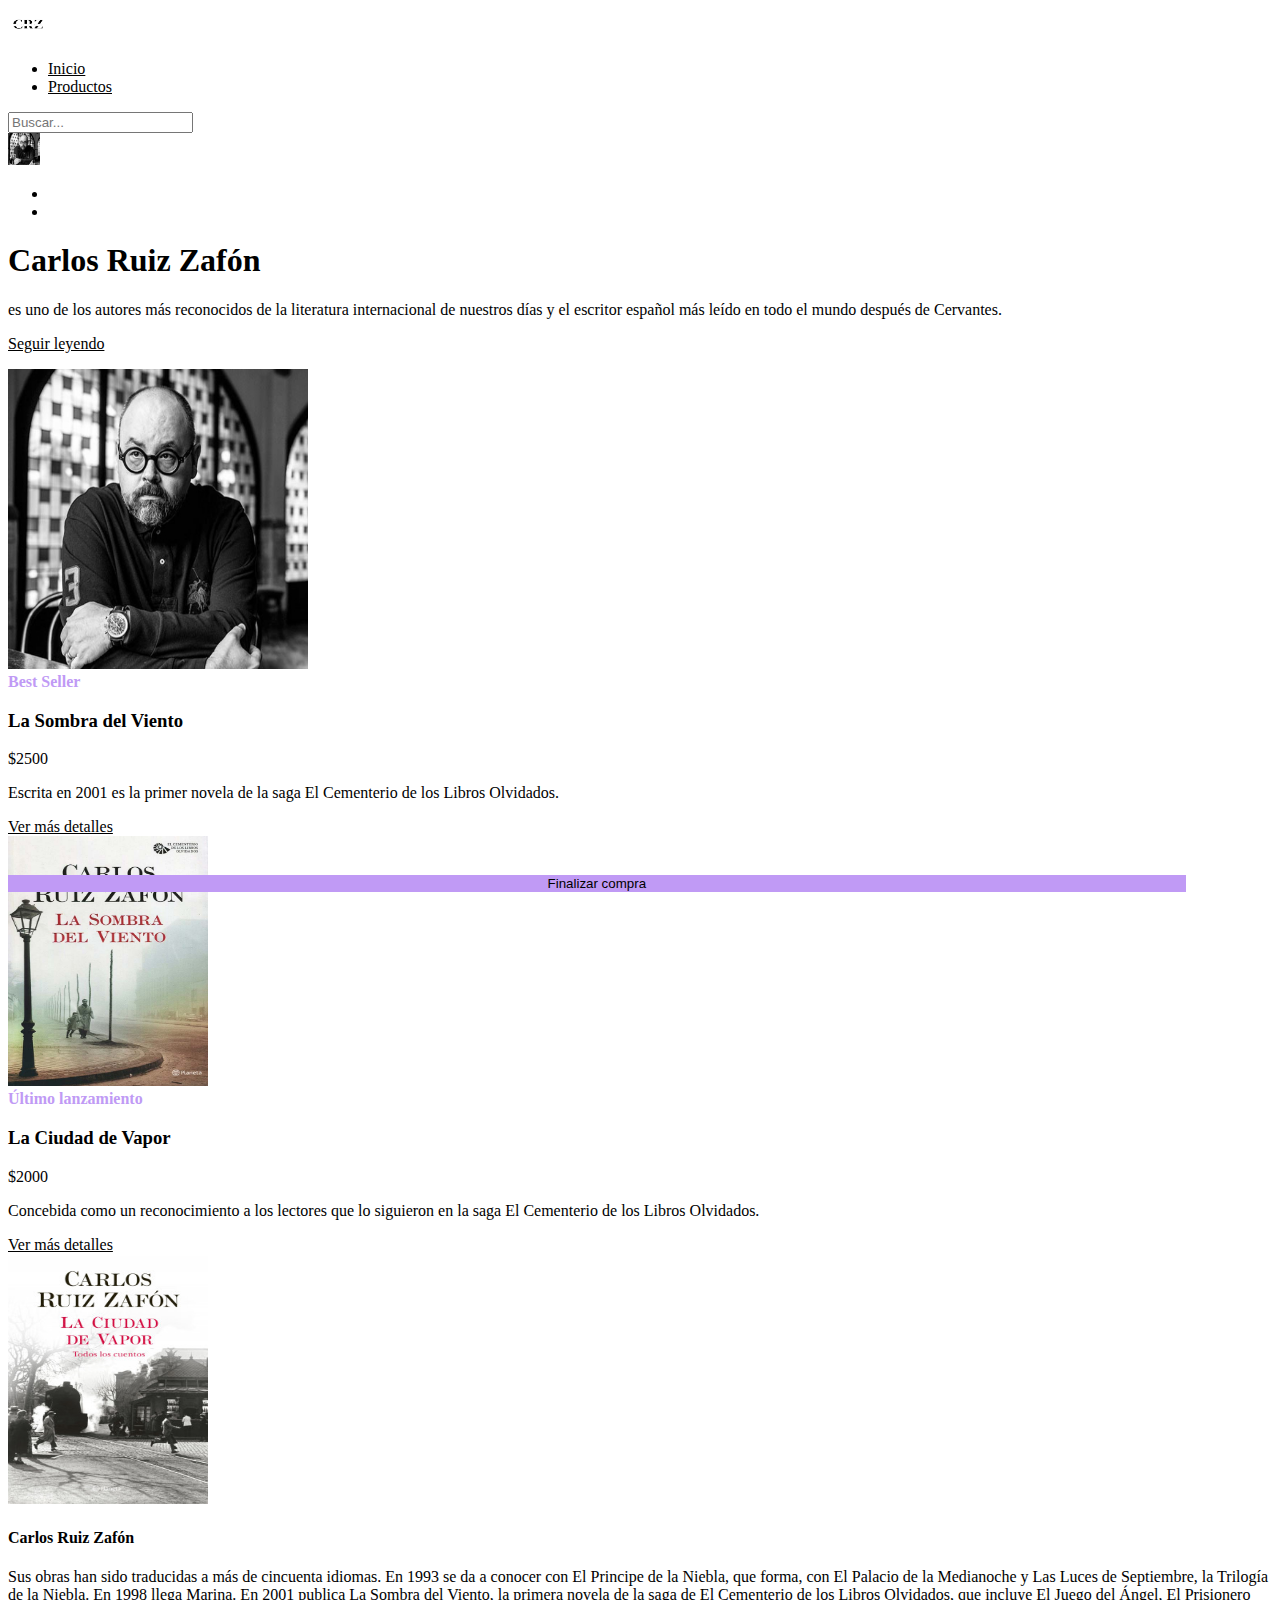
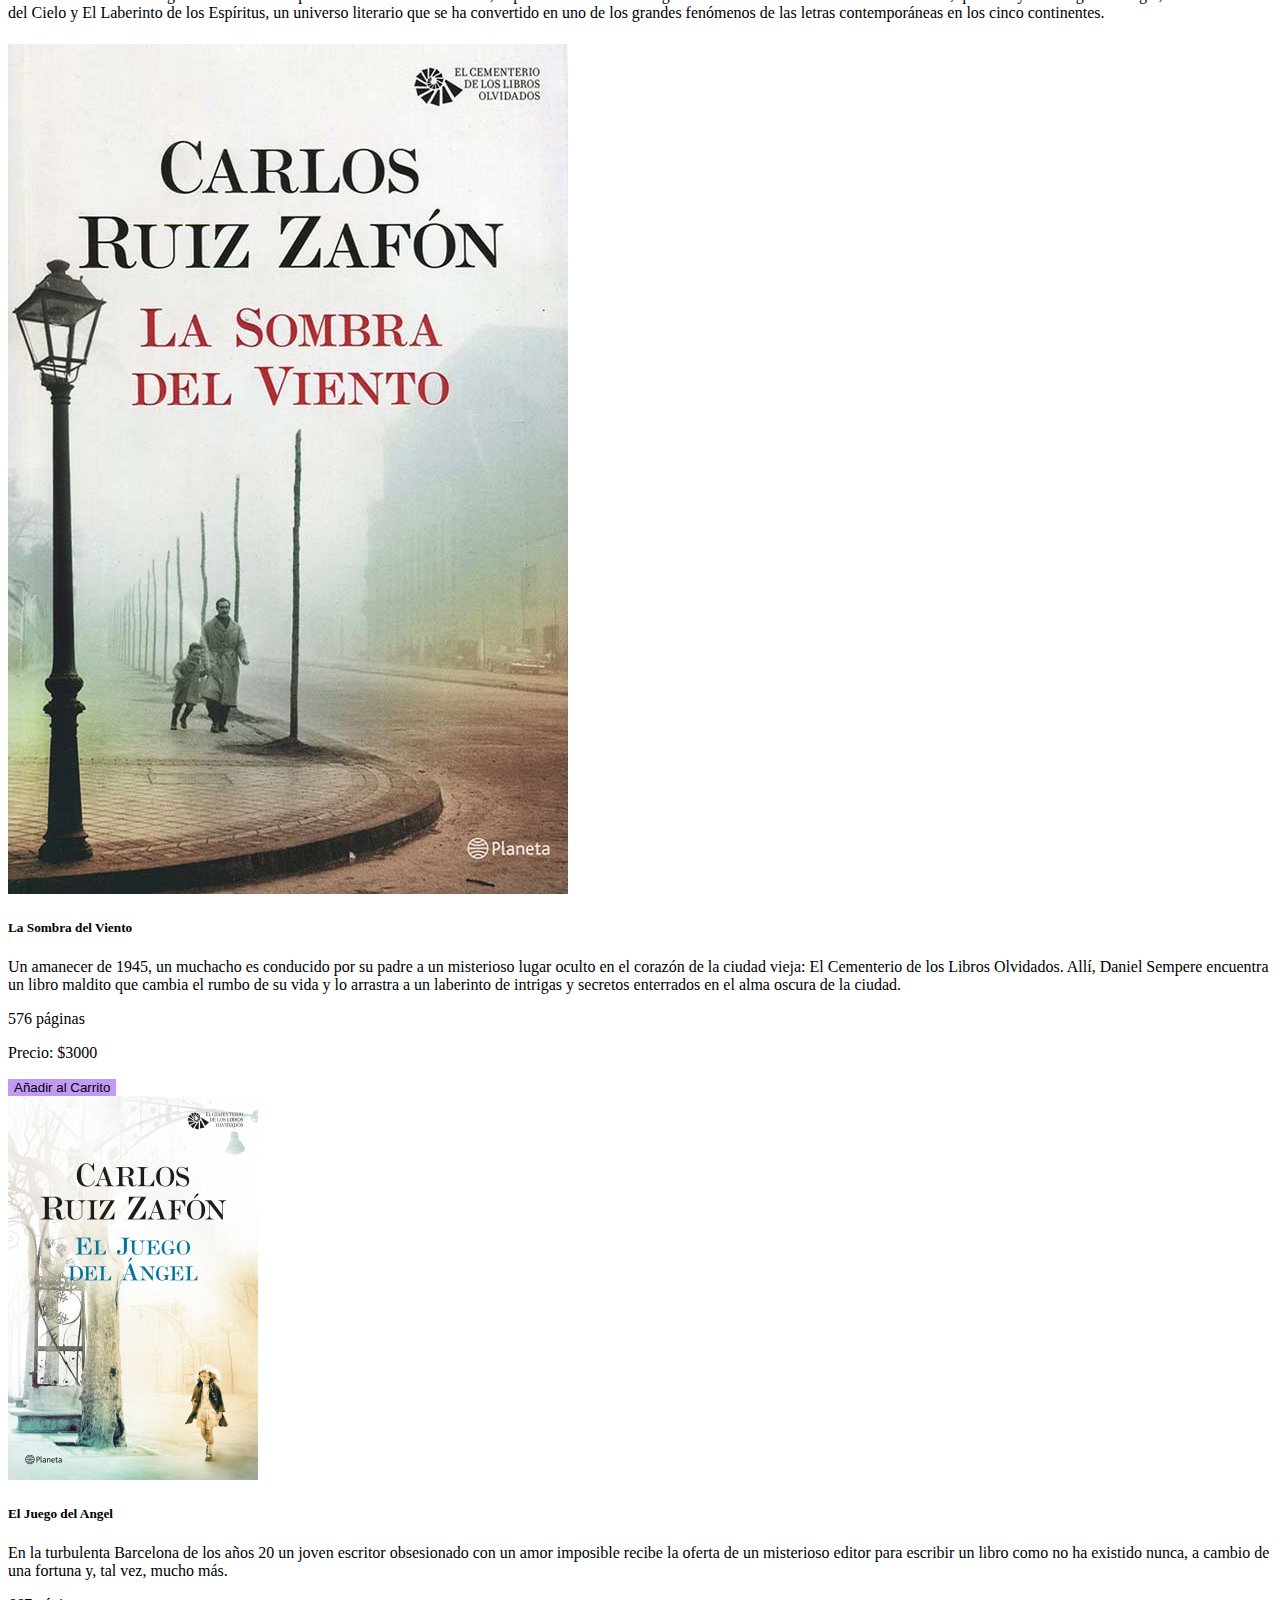
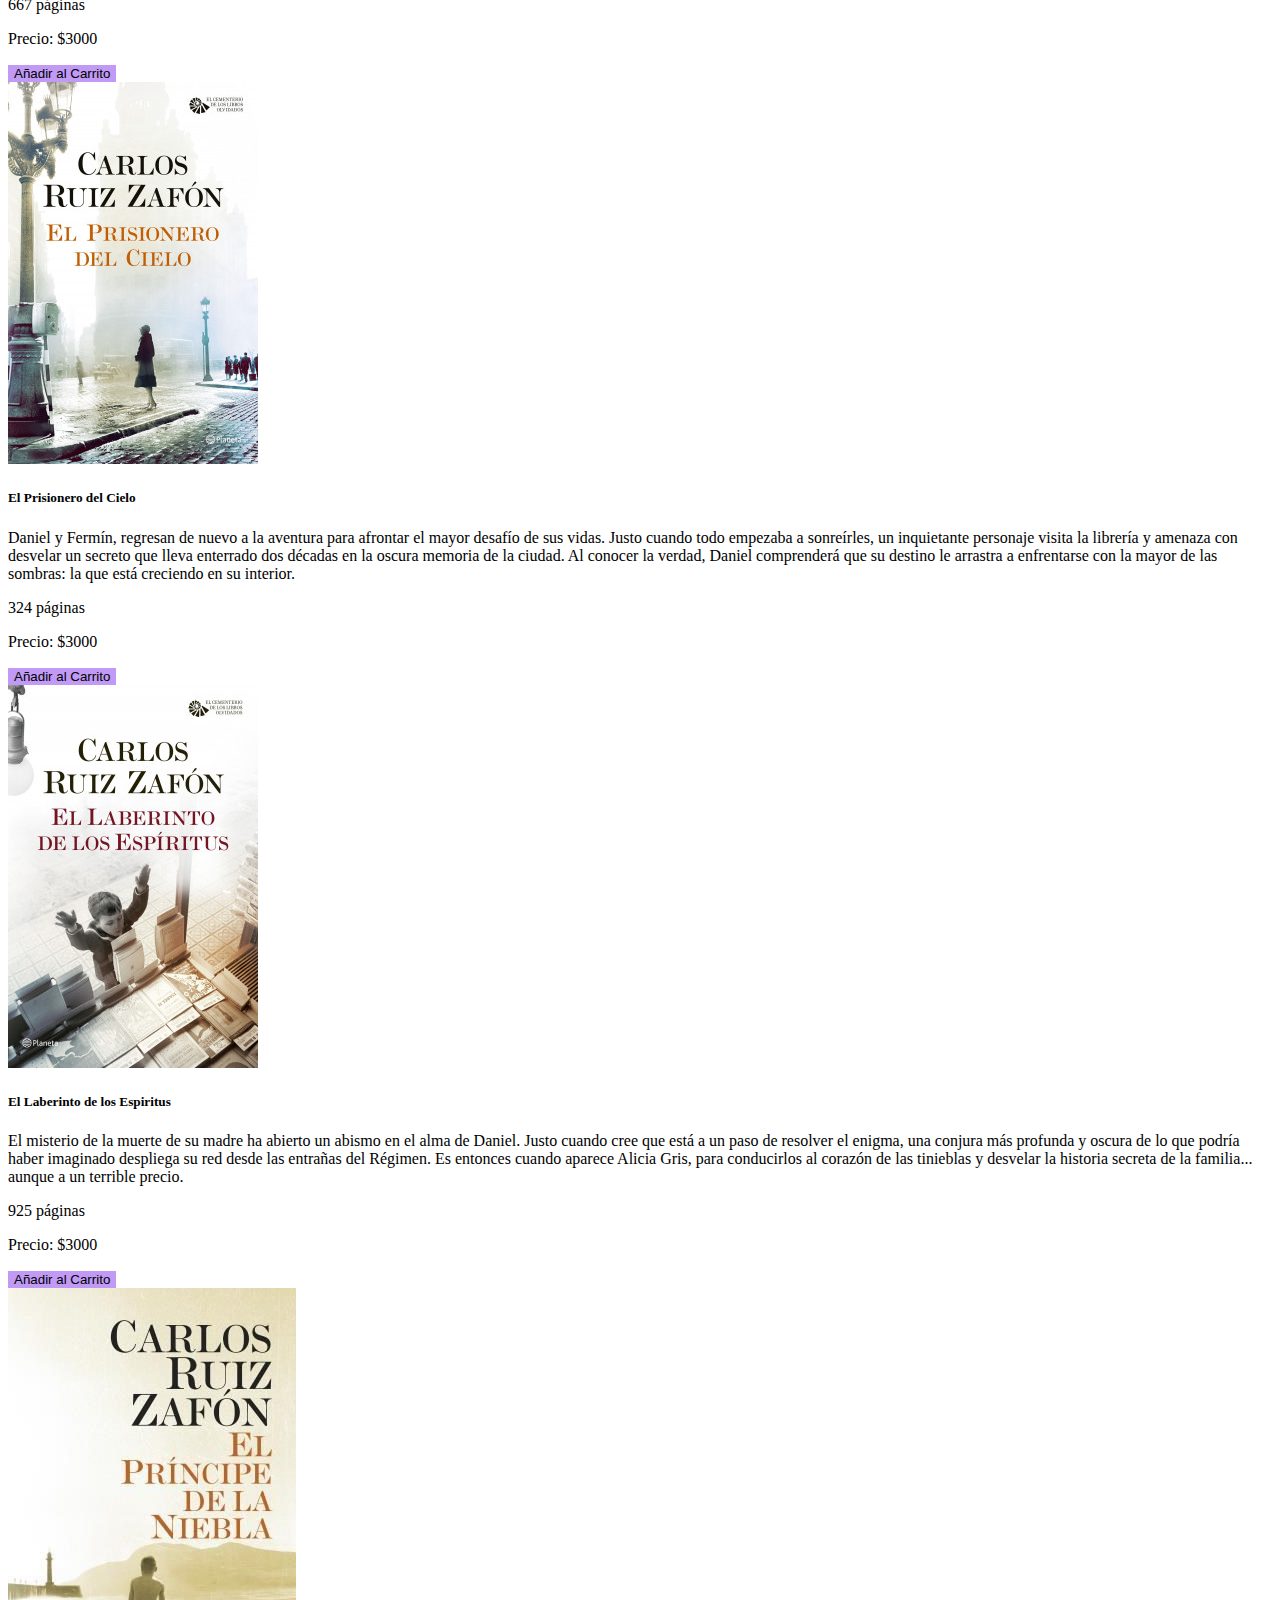
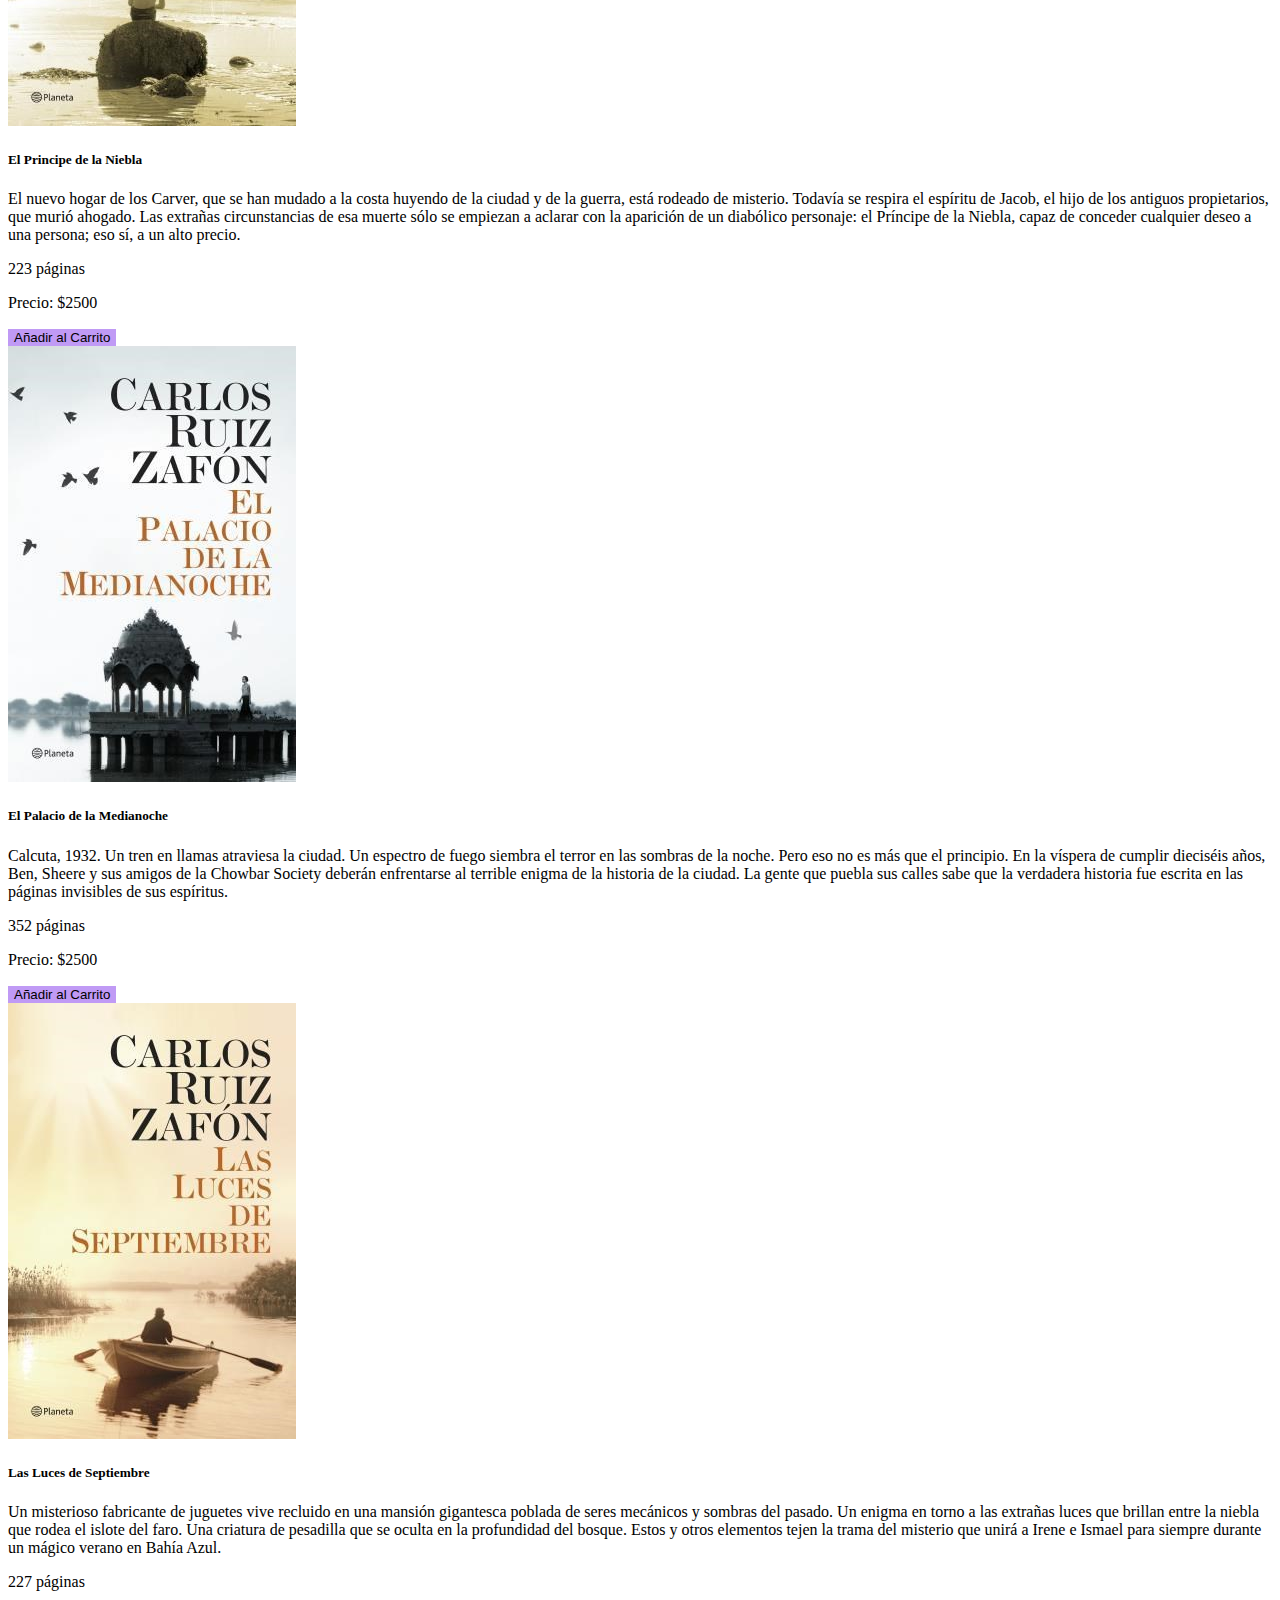
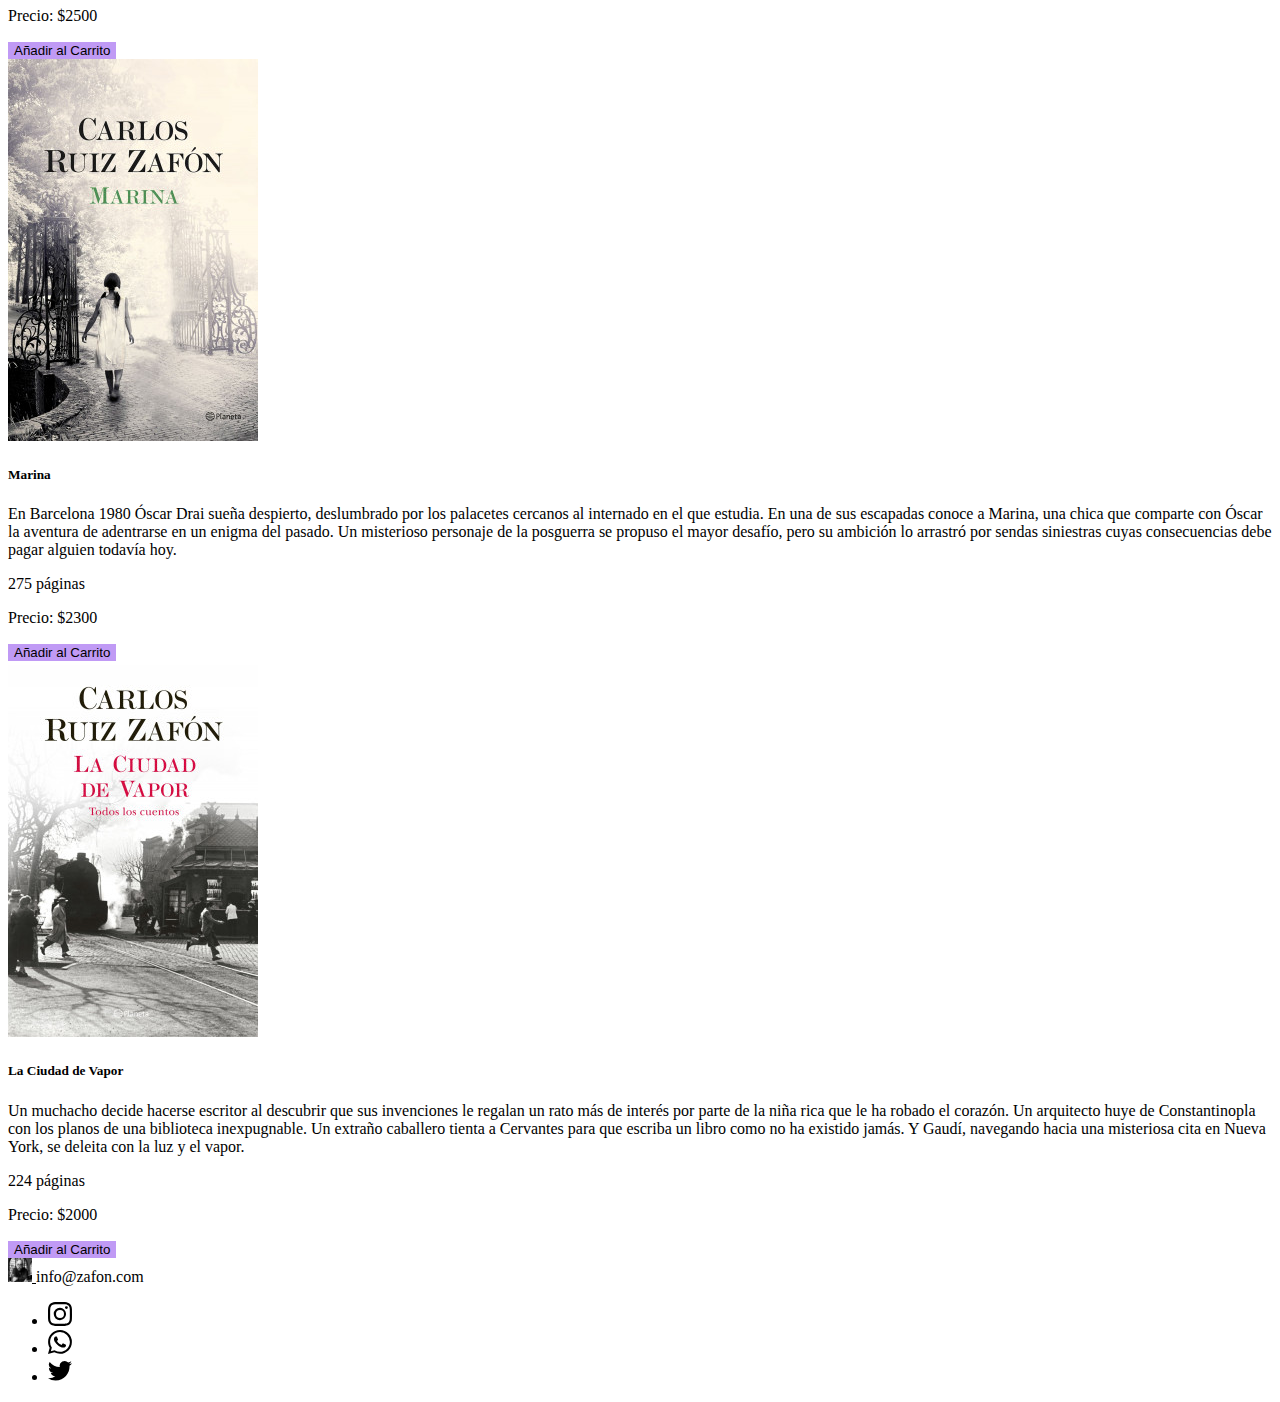
<file: index.html>
<!DOCTYPE html>
<html lang="en">
    <head>
        <meta charset="UTF-8">
        <meta http-equiv="X-UA-Compatible" content="IE=edge">
        <meta name="viewport" content="width=device-width, initial-scale=1.0">
        <title> Inicio </title>
        
        <link rel="icon" href="Imagenes/CRZ.png">
        <link href="https://cdn.jsdelivr.net/npm/bootstrap@5.2.1/dist/css/bootstrap.min.css" rel="stylesheet" integrity="sha384-iYQeCzEYFbKjA/T2uDLTpkwGzCiq6soy8tYaI1GyVh/UjpbCx/TYkiZhlZB6+fzT" crossorigin="anonymous">
        <link rel="stylesheet" href="styles.css">
        <script src="https://cdn.jsdelivr.net/npm/bootstrap@5.2.2/dist/js/bootstrap.bundle.min.js" integrity="sha384-OERcA2EqjJCMA+/3y+gxIOqMEjwtxJY7qPCqsdltbNJuaOe923+mo//f6V8Qbsw3" crossorigin="anonymous"></script>

</head>
<body>
<!-- --------------------------------------------- HEADER --------------------------------------------- -->
<header class="p-3 mb-3 border-bottom sticky-top" style="background-color: white;">
    <div class="container">
        <div class="d-flex flex-wrap align-items-center justify-content-center justify-content-lg-start">
            <a href="/" class="d-flex align-items-center mb-2 mb-lg-0 text-dark text-decoration-none">
                <img class="bi me-2" width="40" height="32" aria-label="Bootstrap" src="Imagenes/CRZ.png">
            </a>
    
            <ul class="nav col-12 col-lg-auto me-lg-auto mb-2 justify-content-center mb-md-0">
                <li> <a href="#" class="nav-link px-2 link-secondary"> Inicio </a> </li>
                <li> <a href="#libros" class="nav-link px-2 link-dark"> Productos </a> </li>
            </ul>
    
            <form class="col-12 col-lg-auto mb-3 mb-lg-0 me-lg-3" role="search">
                <input type="search" class="form-control" placeholder="Buscar..." aria-label="Search">
            </form>

            <div class="dropdown text-end">
                <a href="#" class="d-block link-dark text-decoration-none dropdown-toggle" data-bs-toggle="dropdown" aria-expanded="false">
                    <img src="Imagenes/carlos ruiz zafon.jpg" alt="Carlos Ruiz Zafón" width="32" height="32" class="rounded-circle">
                </a>
                <ul class="dropdown-menu text-small">
                    <li> <a class="dropdown-item" href="#"> </a> </li>
                    <li> <a class="dropdown-item" href=""> </a> </li>
                </ul>
            </div>
        </div>
    </div>
</header>

<!-- ---------------------------------------------- MAIN ---------------------------------------------- -->
<main class="container">
    <!-- Banner de Carlos Ruiz Zafón con foto suya -->
    <div class="p-4 p-md-5 mb-4 rounded text-bg-dark">
        <div class="row">
            <div class="col-md-8 px-0">
                <h1 class="display-4 fst-italic"> Carlos Ruiz Zafón </h1>
                <p class="lead my-3"> es uno de los autores más reconocidos de la literatura internacional de nuestros días y el escritor español más leído en todo el mundo después de Cervantes. </p>
                <p class="lead mb-0"> <a href="#masinfozafon" class="text-white fw-bold"> Seguir leyendo </a> </p>
            </div>
            <div class="col-md-4">
                <img class="bd-placeholder-img bd-placeholder-img-lg featurette-image img-fluid mx-auto" src="Imagenes/carlos ruiz zafon.jpg" width="300" height="300" preserveAspectRatio="xMidYMid slice" focusable="false"> <rect width="100%" height="100%" fill="#eee"/>
            </div>
        </div>
    </div>

    <!-- Best seller y último lanzamiento -->
    <div class="row mb-2">
        <div class="col-md-6">
            <div class="row g-0 border rounded overflow-hidden flex-md-row mb-4 shadow-sm h-md-250 position-relative">
                <div class="col p-4 d-flex flex-column position-static">
                    <strong class="d-inline-block mb-2 text-primary letravioleta"> Best Seller </strong>
                    <h3 class="mb-0"> La Sombra del Viento </h3>
                    <div class="mb-1 text-muted"> $2500 </div>
                    <p class="card-text mb-auto"> Escrita en 2001 es la primer novela de la saga El Cementerio de los Libros Olvidados. </p>
                    <a href="#" class="stretched-link"> Ver más detalles </a>
                </div>
                <div class="col-auto d-none d-lg-block">
                    <img class="bd-placeholder-img" width="200" height="250" src="Imagenes/la sombra del viento.jpg" preserveAspectRatio="xMidYMid slice" focusable="false"> <rect width="100%" height="100%" fill="#55595c"/>
                </div>
            </div>
        </div>
        <div class="col-md-6">
            <div class="row g-0 border rounded overflow-hidden flex-md-row mb-4 shadow-sm h-md-250 position-relative">
                <div class="col p-4 d-flex flex-column position-static">
                    <strong class="d-inline-block mb-2 text-success letravioleta"> Último lanzamiento </strong>
                    <h3 class="mb-0"> La Ciudad de Vapor </h3>
                    <div class="mb-1 text-muted"> $2000 </div>
                    <p class="mb-auto"> Concebida como un reconocimiento a los lectores que lo siguieron en la saga El Cementerio de los Libros Olvidados. </p>
                    <a href="#" class="stretched-link"> Ver más detalles </a>
                </div>
                <div class="col-auto d-none d-lg-block">
                    <img class="bd-placeholder-img" width="200" height="250" src="Imagenes/la ciudad de vapor.jpg" preserveAspectRatio="xMidYMid slice" focusable="false"> <rect width="100%" height="100%" fill="#55595c"/>  
                </div>
            </div>
        </div>
    </div>

    <!-- Sobre Carlos Ruiz Zafón -->
    <div class="p-4 mb-3 bg-light rounded">
        <h4 class="fst-italic"> Carlos Ruiz Zafón </h4>
        <p class="mb-0"> Sus obras han sido traducidas a más de cincuenta idiomas. En 1993 se da a conocer con El Principe de la Niebla, que forma, con El Palacio de la Medianoche y Las Luces de Septiembre, la Trilogía de la Niebla. En 1998 llega Marina. En 2001 publica La Sombra del Viento, la primera novela de la saga de El Cementerio de los Libros Olvidados, que incluye El Juego del Ángel, El Prisionero del Cielo y El Laberinto de los Espíritus, un universo literario que se ha convertido en uno de los grandes fenómenos de las letras contemporáneas en los cinco continentes. </p>
    </div>
    

    <div class="row g-5">
        <!-- Columna con filtros y ordenamientos -->
        <div class="col-md-4">
            <div class="position-sticky" style="top: 5.5rem">
                <div class="p-4" id="compras">
                </div>
                <div class="p-4">
                    <h4 class="fst-italic" id="subtotalcompra"> </h4>
                </div>
                <div class="p-4">
                    <a href="datoscomprar.html">
                    <button type="button" class="btn btn-primary w-100 fincompra" id="fincompra" onclick="mostrarCarrito()"> Finalizar compra </button> </a>  
                </div>
            </div>
        </div>
        

        <!-- Columna con los libros -->
        <div class="col-md-8" id="libros">
        </div>
    </div>
</main>

<!-- --------------------------------------------- FOOTER --------------------------------------------- -->
<div class="container">
    <footer class="d-flex flex-wrap justify-content-between align-items-center py-3 my-4 border-top">
        <div class="col-md-4 d-flex align-items-center">
            <a href="/" class="mb-3 me-2 mb-md-0 text-muted text-decoration-none lh-1">
                <img class="bi" width="24" height="24" src="Imagenes/carlos ruiz zafon.jpg">
            </a>
            <span class="mb-3 mb-md-0 text-muted"> info@zafon.com </span>
        </div>
        
        <ul class="nav col-md-4 justify-content-end list-unstyled d-flex">
            <li class="ms-3">
                <a class="text-muted" href="https://www.instagram.com/zafonoficial/">
                    <img class="bi" width="24" height="24" src="Imagenes/instagram.svg"/>
                </a>
            </li>
            <li class="ms-3">
                <a class="text-muted" href="#">
                    <img class="bi" width="24" height="24" src="Imagenes/whatsapp.svg">
                </a>
            </li>
            <li class="ms-3">
                <a class="text-muted" href="https://twitter.com/zafonoficial?lang=es">
                    <img class="bi" width="24" height="24" src="Imagenes/twitter.svg">
                </a>
            </li>
        </ul>
    </footer>
</div> <!-- div del container -->
</body>
<script src="script.js" type="module"></script>
</html>
</file>
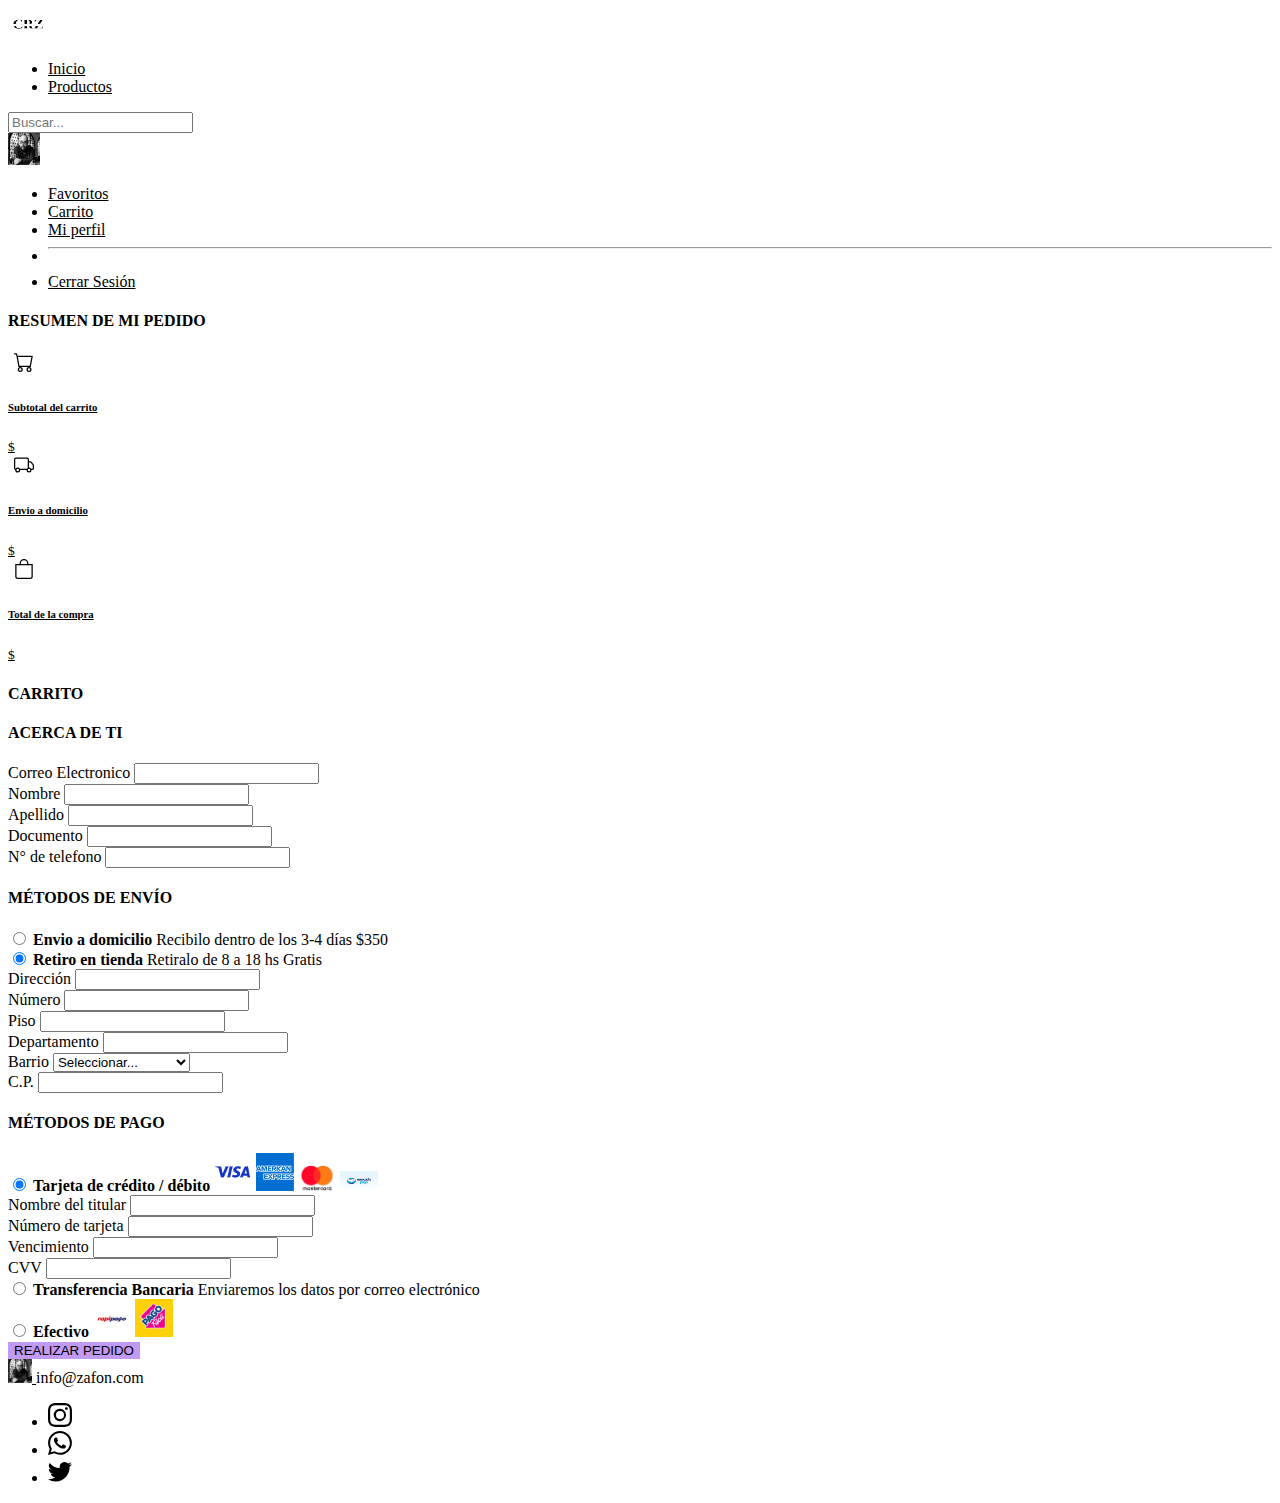
<file: datoscomprar.html>
<!DOCTYPE html>
<html lang="en">
    <head>
        <meta charset="UTF-8">
        <meta http-equiv="X-UA-Compatible" content="IE=edge">
        <meta name="viewport" content="width=device-width, initial-scale=1.0">
        <title> Finalizar compra </title>
        
        <link rel="icon" href="Imagenes/CRZ.png">
        <link href="https://cdn.jsdelivr.net/npm/bootstrap@5.2.1/dist/css/bootstrap.min.css" rel="stylesheet" integrity="sha384-iYQeCzEYFbKjA/T2uDLTpkwGzCiq6soy8tYaI1GyVh/UjpbCx/TYkiZhlZB6+fzT" crossorigin="anonymous">
        <link rel="stylesheet" href="styles.css">
        <script src="https://cdn.jsdelivr.net/npm/bootstrap@5.2.2/dist/js/bootstrap.bundle.min.js" integrity="sha384-OERcA2EqjJCMA+/3y+gxIOqMEjwtxJY7qPCqsdltbNJuaOe923+mo//f6V8Qbsw3" crossorigin="anonymous"></script>
</head>
<body>
<!-- --------------------------------------------- HEADER --------------------------------------------- -->
<header class="p-3 mb-3 border-bottom sticky-top" style="background-color: white;">
    <div class="container">
        <div class="d-flex flex-wrap align-items-center justify-content-center justify-content-lg-start">
            <a href="/" class="d-flex align-items-center mb-2 mb-lg-0 text-dark text-decoration-none">
                <img class="bi me-2" width="40" height="32" aria-label="Bootstrap" src="Imagenes/CRZ.png">
            </a>
    
            <ul class="nav col-12 col-lg-auto me-lg-auto mb-2 justify-content-center mb-md-0">
                <li> <a href="#" class="nav-link px-2 link-secondary"> Inicio </a> </li>
                <li> <a href="#productos" class="nav-link px-2 link-dark"> Productos </a> </li>
            </ul>
    
            <form class="col-12 col-lg-auto mb-3 mb-lg-0 me-lg-3" role="search">
                <input type="search" class="form-control" placeholder="Buscar..." aria-label="Search">
            </form>
    
            <div class="dropdown text-end">
                <a href="#" class="d-block link-dark text-decoration-none dropdown-toggle" data-bs-toggle="dropdown" aria-expanded="false">
                    <img src="Imagenes/carlos ruiz zafon.jpg" alt="..." width="32" height="32" class="rounded-circle">
                </a>
                <ul class="dropdown-menu text-small">
                    <li> <a class="dropdown-item" href="#"> Favoritos </a> </li>
                    <li> <a class="dropdown-item" href="#"> Carrito </a> </li>
                    <li> <a class="dropdown-item" href="#"> Mi perfil </a> </li>
                    <li> <hr class="dropdown-divider"> </li>
                    <li> <a class="dropdown-item" href="#"> Cerrar Sesión </a> </li>
                </ul>
            </div>
        </div>
    </div>
</header>

<!-- ---------------------------------------------- MAIN ---------------------------------------------- -->
<main class="container">
    <div class="row">
        <div class="col-12 col-md-4 col-xl-4 order-md-last">
            <div class="position-sticky" style="top: 5.5rem">
                <!-- Muestra un resumen del pedido -->
                <h4 class="d-flex justify-content-between align-items-center mb-3">
                    <span> RESUMEN DE MI PEDIDO </span>
                </h4>
                <div class="list-group w-auto">
                    <a href="#" class="list-group-item list-group-item-action d-flex gap-3 py-3" aria-current="true">
                        <img src="Imagenes/cart.svg" alt="twbs" width="32" height="20">
                        <div class="d-flex gap-2 w-100 justify-content-between">
                            <div>
                                <h6 class="mb-0"> Subtotal del carrito </h6>
                            </div>
                            <small class="text-nowrap"> $ <span id="subtotalcompra"></span> </small>
                        </div>
                    </a>
                    <a href="#" class="list-group-item list-group-item-action d-flex gap-3 py-3" aria-current="true">
                        <img src="Imagenes/truck.svg" alt="twbs" width="32" height="20">
                        <div class="d-flex gap-2 w-100 justify-content-between">
                            <div>
                                <h6 class="mb-0"> Envio a domicilio </h6>
                            </div>
                            <small class="text-nowrap"> $ <span id="enviocompra"> </span> </small>
                        </div>
                    </a>
                    <a href="#" class="list-group-item list-group-item-action d-flex gap-3 py-3" aria-current="true">
                        <img src="Imagenes/bag.svg" alt="twbs" width="32" height="20">
                        <div class="d-flex gap-2 w-100 justify-content-between">
                            <div>
                                <h6 class="mb-0"> Total de la compra </h6>
                            </div>
                            <small class="text-nowrap"> $ <span id="totalcompra"> </span> </small>
                        </div>
                    </a>
                </div>
                <!-- Muestra el carrito -->
                <h4 class="d-flex justify-content-between align-items-center mb-3 py-2">
                    <span> CARRITO </span>
                    <span class="badge rounded-pill fondovioleta" id="cantidadproductos"> </span>
                </h4>
                <div class="list-group w-auto" id="finCarrito">
                </div>
            </div>
        </div>
        
        <!-- Pide los datos del cliente -->
        <div class="col-12 col-md-8 col-xl-8">
            <!-- Acerca de ti -->
            <h4> ACERCA DE TI </h4>
            <div class="col-12 py-2">
                <label for="inputEmail4" class="form-label"> Correo Electronico </label>
                <input type="email" class="form-control" id="inputEmail4">
            </div>
            <div class="row">
                <div class="col-6 py-2">
                    <label for="inputEmail4" class="form-label"> Nombre </label>
                    <input type="email" class="form-control" id="inputEmail4">
                </div>
                <div class="col-6 py-2">
                    <label for="inputPassword4" class="form-label"> Apellido </label>
                    <input type="text" class="form-control" id="inputPassword4">
                </div>
            </div>
            <div class="row">
                <div class="col-6 py-2">
                    <label for="inputAddress" class="form-label"> Documento </label>
                    <input type="number" class="form-control" id="inputAddress">
                </div>
                <div class="col-6 py-2">
                    <label for="inputCity" class="form-label"> N° de telefono </label>
                    <input type="number" class="form-control" id="inputCity">
                </div>
            </div>

            <!-- Metodos de envio -->
            <h4 class="py-2"> MÉTODOS DE ENVÍO </h4>
            <div class="list-group list-group-radio d-grid gap-2 border-0 w-auto py-2">
                <div class="row">
                    <!-- Envio a domicilio -->
                    <div class="col-6 position-static" href="#collapseenvio" data-bs-toggle="collapse" role="button" aria-expanded="false" aria-controls="collapseenvio">
                        <input class="form-check-input position-absolute top-50 end-0 me-3 fs-5 metodoenvio" type="radio" name="metododeenvio" id="enviodomicilio" value="1" checked onclick="opcionEnvio()">
                        <label class="list-group-item py-3 pe-5" for="enviodomicilio">
                            <strong class="fw-semibold"> Envio a domicilio </strong>
                            <span class="d-block small"> Recibilo dentro de los 3-4 días </span>
                            <span class="d-block small"> $350 </span>
                        </label>
                    </div>
                
                    <!-- Retiro en tienda -->
                    <div class="col-6 position-static">
                        <input class="form-check-input position-absolute top-50 end-0 me-3 fs-5 metodoenvio" type="radio" name="metododeenvio" id="retirotienda" value="2" checked onclick="opcionEnvio()">
                        <label class="list-group-item py-3 pe-5" for="retirotienda">
                            <strong class="fw-semibold"> Retiro en tienda </strong>
                            <span class="d-block small"> Retiralo de 8 a 18 hs </span>
                            <span class="d-block small"> Gratis </span>
                        </label>
                    </div>
                </div>
            </div>
            
            <!-- Collapse que se abre para envio a domicilio -->
            <div class="collapse" id="collapseenvio">
                <div class="card card-body">
                    <div class="row">
                        <div class="col-12 col-md-8 col-xl-8 py-2">
                            <label for="inputEmail4" class="form-label"> Dirección </label>
                            <input type="text" class="form-control" id="inputEmail4">
                        </div>
                        <div class="col-4 col-md-4 col-xl-4 py-2">
                            <label for="inputEmail4" class="form-label"> Número </label>
                            <input type="number" class="form-control" id="inputEmail4">
                        </div>
                    
                        <div class="col-4 col-md-3 col-xl-3 py-2">
                            <label for="inputPassword4" class="form-label"> Piso </label>
                            <input type="text" class="form-control" id="inputPassword4">
                        </div>
                        <div class="col-4 col-md-3 col-xl-3 py-2">
                            <label for="inputPassword4" class="form-label"> Departamento </label>
                            <input type="text" class="form-control" id="inputPassword4">
                        </div>
                        <div class="col-8 col-md-4 col-xl-4 py-2">
                            <label for="inputState" class="form-label"> Barrio </label>
                            <select id="inputState" class="form-select">
                                <option selected> Seleccionar... </option>
                                <option> Agronomía </option>
                                <option> Almagro </option>
                                <option> Balvanera </option>
                                <option> Barracas </option>
                                <option> Belgrano </option>
                                <option> Boedo </option>
                                <option> Caballito </option>
                                <option> Chacarita </option>
                                <option> Coghlan </option>
                                <option> Colegiales </option>
                                <option> Constitución </option>
                                <option> Flores </option>
                                <option> Floresta </option>
                                <option> La Boca </option>
                                <option> La Paternal </option>
                                <option> Linies </option>
                                <option> Mataderos </option>
                                <option> Monte Castro </option>
                                <option> Montserrat </option>
                                <option> Nueva Pompeya </option>
                                <option> Nuñez </option>
                                <option> Palermo </option>
                                <option> Parque Avellaneda </option>
                                <option> Parque Chacabuco </option>
                                <option> Parque Chas </option>
                                <option> Parque Patricios </option>
                                <option> Puerto Madero </option>
                                <option> Recoleta </option>
                                <option> Retiro </option>
                                <option> Saavedra </option>
                                <option> San Cristóbal </option>
                                <option> San Nicolás </option>
                                <option> San Telmo </option>
                                <option> Versalles </option>
                                <option> Villa Crespo </option>
                                <option> Villa Devoto </option>
                                <option> Villa General Mitre </option>
                                <option> Villa Lugano </option>
                                <option> Villa Luro </option>
                                <option> Villa Ortúzar </option>
                                <option> Villa Pueyrredón </option>
                                <option> Villa Real </option>
                                <option> Villa Riachuelo </option>
                                <option> Villa Santa Rita </option>
                                <option> Villa Soldati </option>
                                <option> Villa Urquiza </option>
                                <option> Villa del Parque </option>
                                <option> Vélez Sarfield </option>
                            </select>
                        </div>
                        <div class="col-4 col-md-2 col-xl-2 py-2">
                            <label for="inputPassword4" class="form-label"> C.P. </label>
                            <input type="number" class="form-control" id="inputPassword4">
                        </div>
                    </div>
                </div>
            </div>
            <!-- Metodos de pago -->
            <h4 class="py-2"> MÉTODOS DE PAGO </h4>
            <div class="list-group list-group-radio d-grid gap-2 border-0 w-auto">
                <!-- Metodo tarjeta -->
                <div class="position-relative" href="#collapsepago" data-bs-toggle="collapse" role="button" aria-expanded="false" aria-controls="collapsepago">
                    <input class="form-check-input position-absolute top-50 end-0 me-3 fs-5" type="radio" name="metododepago" id="pagotarjeta" value="" checked>
                    <label class="list-group-item py-3 pe-5" for="pagotarjeta">
                        <strong class="fw-semibold"> Tarjeta de crédito / débito </strong>
                        <span class="d-block small"> <img src="Imagenes/visa.png" width="3%"> <img src="Imagenes/american express.png" width="3%"> <img src="Imagenes/mastercard.jpg" width="3%"> <img src="Imagenes/mercado pago.jpg" width="3%"> </span>
                    </label>
                </div>

                <!-- Collapse que se abre para pedir datos de la tarjeta -->
                <div class="collapse" id="collapsepago">
                    <div class="card card-body">
                        <div class="row gy-3">
                            <div class="col-md-4 col-xl-4 col-6">
                                <label for="cc-name" class="form-label"> Nombre del titular </label>
                                <input type="text" class="form-control" id="cc-name" placeholder="">
                            </div>
                            <div class="col-md-4 col-xl-4 col-6">
                                <label for="cc-number" class="form-label"> Número de tarjeta </label>
                                <input type="text" class="form-control" id="cc-number" placeholder="">
                            </div>
                            <div class="col-md-2 col-xl-2 col-6">
                                <label for="cc-expiration" class="form-label"> Vencimiento </label>
                                <input type="text" class="form-control" id="cc-expiration" placeholder="">
                            </div>
                            <div class="col-md-2 col-xl-2 col-6">
                                <label for="cc-cvv" class="form-label"> CVV </label>
                                <input type="text" class="form-control" id="cc-cvv" placeholder="">
                            </div>
                        </div>
                    </div>
                </div>

                <!-- Metodo transferencia bancaria -->
                <div class="position-relative">
                    <input class="form-check-input position-absolute top-50 end-0 me-3 fs-5" type="radio" name="metododepago" id="pagotransferencia" value="">
                    <label class="list-group-item py-3 pe-5" for="pagotransferencia">
                        <strong class="fw-semibold"> Transferencia Bancaria </strong>
                        <span class="d-block small"> Enviaremos los datos por correo electrónico </span>
                    </label>
                </div>

                <!-- Metodo efectivo -->
                <div class="position-relative">
                    <input class="form-check-input position-absolute top-50 end-0 me-3 fs-5" type="radio" name="metododepago" id="pagoefectivo" value="">
                    <label class="list-group-item py-3 pe-5" for="pagoefectivo">
                        <strong class="fw-semibold"> Efectivo </strong>
                        <span class="d-block small"> <img src="Imagenes/rapipago.png" width="3%"> <img src="Imagenes/pago facil.png" width="3%"> </span>
                    </label>
                </div>
            </div>
        </div>
    </div>
    <!-- Boton de finalizar compra -->
    <div class="d-grid gap-2 py-2">
        <button type="submit" class="btn btn-primary"> REALIZAR PEDIDO </button>
    </div>
</main>

<!-- --------------------------------------------- FOOTER --------------------------------------------- -->
<div class="container">
    <footer class="d-flex flex-wrap justify-content-between align-items-center py-3 my-4 border-top">
        <div class="col-md-4 d-flex align-items-center">
            <a href="/" class="mb-3 me-2 mb-md-0 text-muted text-decoration-none lh-1">
                <img class="bi" width="24" height="24" src="Imagenes/carlos ruiz zafon.jpg">
            </a>
            <span class="mb-3 mb-md-0 text-muted"> info@zafon.com </span>
        </div>
        
        <ul class="nav col-md-4 justify-content-end list-unstyled d-flex">
            <li class="ms-3">
                <a class="text-muted" href="https://www.instagram.com/zafonoficial/">
                    <img class="bi" width="24" height="24" src="Imagenes/instagram.svg"/>
                </a>
            </li>
            <li class="ms-3">
                <a class="text-muted" href="#">
                    <img class="bi" width="24" height="24" src="Imagenes/whatsapp.svg">
                </a>
            </li>
            <li class="ms-3">
                <a class="text-muted" href="https://twitter.com/zafonoficial?lang=es">
                    <img class="bi" width="24" height="24" src="Imagenes/twitter.svg">
                </a>
            </li>
        </ul>
    </footer>
</div> <!-- div del container -->
<script src="carrito.js" type="module"></script>
</body>
</html>
</file>
<file: styles.css>
a {
    /*text-decoration: none;*/
    color:black
}

.letravioleta {
    color: #c09af5!important;
}

.fondovioleta {
    background-color: #c09af5;
}

.btn-primary {
    background-color: #c09af5;
    border: #c09af5;
    --bs-btn-hover-bg:#d5bcf7;
    --bs-btn-hover-border-color:#d5bcf7;
    --bs-btn-active-bg: #d5bcf7;
    --bs-btn-active-border-color: white;
}

/* PARA LA PARTE DEL CARRITO EN INDEX QUE SCROLEE */
@media screen and (max-width: 768px) {
    #compras {
        overflow-y: scroll;
        max-height: 260px;
    }
}

/* PARA BOTON DE FINALIZAR COMPRA EN OFF CANVAS */
.fincompra {
    position: absolute;
    bottom: 8px;
    width: 92%!important;
    align-self: center;
}
</file>
